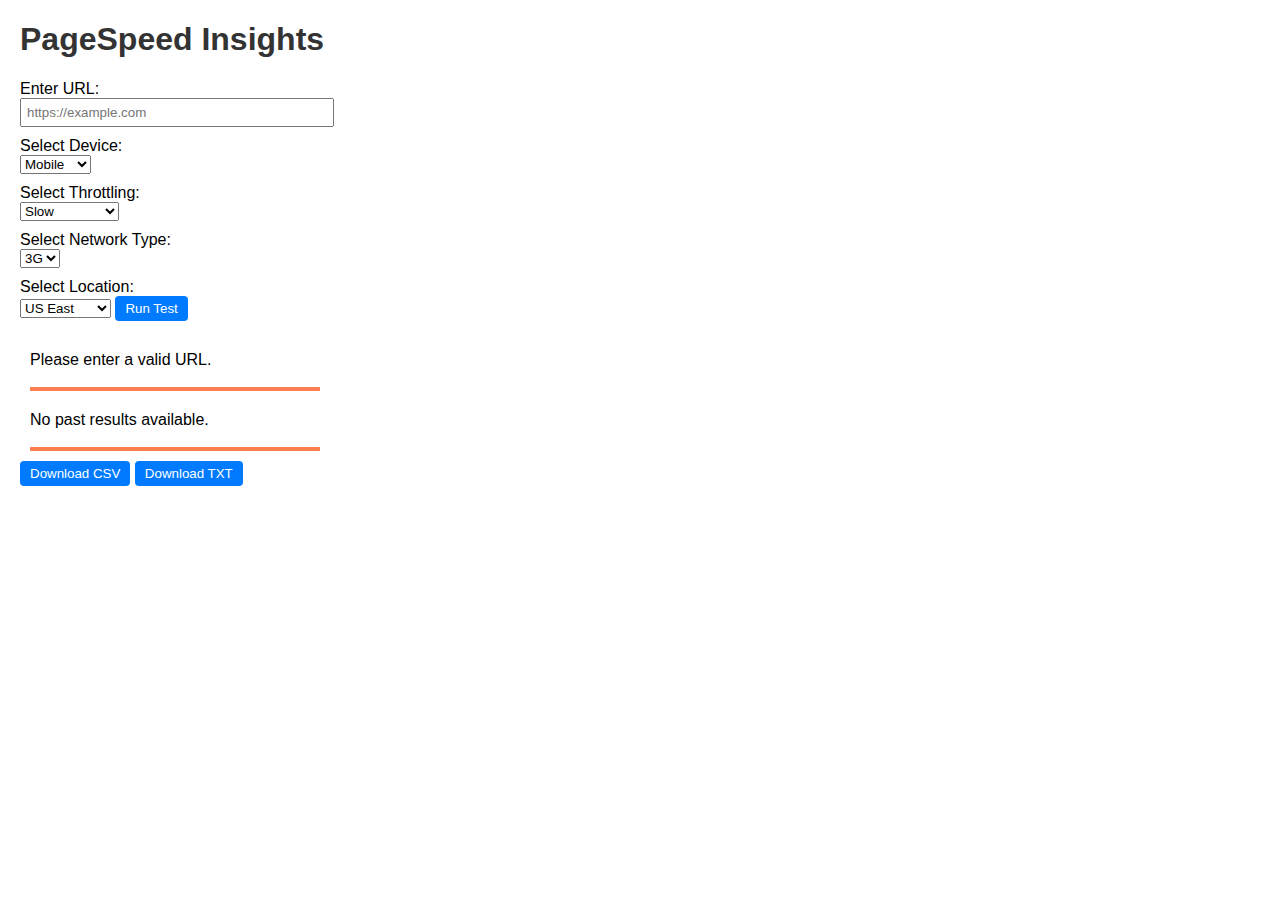
<file: index.html>
<!DOCTYPE html>
<html lang="en">
  <head>
    <meta charset="UTF-8" />
    <meta name="viewport" content="width=device-width, initial-scale=1.0" />
    <link rel="stylesheet" href="style.css">
    <title>PageSpeed Insights</title>

    <style>

    </style>
  </head>
  <body>
    <h1>PageSpeed Insights</h1>

    <label for="urlInput">Enter URL:</label>
    <input type="text" id="urlInput" placeholder="https://example.com" />
    <br />

    <label for="deviceSelect">Select Device:</label>
    <select id="deviceSelect">
      <option value="mobile">Mobile</option>
      <option value="desktop">Desktop</option>
    </select>

    <!-- <label for="throttleSelect">Select Throttling:</label>
    <select id="throttleSelect">
      <option value="fast">Fast</option>
      <option value="medium">Medium</option>
      <option value="slow">Slow</option>
      <option value="no-throttle">No Throttling</option>
    </select> -->
    <label for="throttleSelect">Select Throttling:</label>
    <select id="throttleSelect">
      <option value="slow">Slow</option>
      <option value="medium">Medium</option>
      <option value="fast">Fast</option>
      <option value="no-throttle">No Throttling</option>
    </select>

    <label for="networkSelect">Select Network Type:</label>
    <select id="networkSelect">
      <option value="3g">3G</option>
      <option value="4g">4G</option>
      <option value="5g">5G</option>
    </select>

    <label for="locationSelect">Select Location:</label>
    <select id="locationSelect">
      <option value="us-east">US East</option>
      <option value="us-west">US West</option>
      <option value="eu-central">EU Central</option>
      <option value="asia-pacific">Asia Pacific</option>
      <option value="london">London</option>
      <option value="ireland">Ireland</option>
      <option value="amsterdam">Amsterdam</option>
      <option value="germany">Germany</option>
    </select>

    <button onclick="runPageSpeedTest()">Run Test</button>

    <div class="loading"></div>

    <div id="results">
      <!-- Results will be displayed here -->
    </div>

    <div id="pastResults">
      <!-- Past results will be displayed here -->
    </div>

    <button onclick="downloadCSV()">Download CSV</button>
    <button onclick="downloadTXT()">Download TXT</button>

    <script src="./script.js">  </script>
  </body>
</html>
</file>
<file: style.css>
body {
    font-family: Arial, sans-serif;
    margin: 20px;
  }

  h1,
  h2 {
    font-family: Arial, Helvetica, sans-serif !important;
  }

  h1 {
    color: #333;
  }

  label {
    display: block;
    margin-top: 10px;
  }

  input {
    width: 300px;
    padding: 5px;
  }

  button {
    padding: 5px 10px;
    background-color: #007bff;
    color: #fff;
    cursor: pointer;
    border: none;
    border-radius: 4px;
  }

  #results {
    margin-top: 20px;
    /* border: 1px solid red; */
    display: flex;
    flex-wrap: wrap;
    justify-content: space-between; /* Adjust as needed */
  }

  @media screen and (max-width: 1024px) {
    #results {
      display: unset;
    }
  }

  p:first-of-type {
    border-bottom: 4px solid coral;
    width: calc(25% - 20px); /* 4 columns, adjust as needed */
    margin: 10px;
    min-height: 40px;
    box-sizing: border-box;
  }

  .pastResult p {
    width: 40%;
    border-bottom: 2px solid lightslategray;
  }

  h2 {
    /* border: 2px solid lightcoral; */
    width: calc(100% - 20px);
    min-height: 40px;
    margin: 10px;
    box-sizing: border-box;
  }

  p {
    /* border: 2px solid grey; */
    width: calc(25% - 20px); /* 4 columns, adjust as needed */
    margin: 10px;
    min-height: 50px;
    box-sizing: border-box;
    border-bottom: 4px solid purple;
  }

  /* Add more styles as needed for the results section */

  .result {
    border: 1px solid lightslategray;
    margin: 10px;
    padding: 10px;
    /* min-height: 50px; */
    width: calc(25% - 20px); /* 4 columns, adjust as needed */
  }

  @media screen and (max-width: 1024px) {
    p {
      border: 2px solid rebeccapurple;
      min-width: calc(100% - 20px); /* 4 columns, adjust as needed */
      margin: 10px;
      min-height: 50px;
      box-sizing: border-box;
    }

    .result {
      border: 1px solid #ccc;
      margin: 10px;
      padding: 10px;
      min-width: calc(100% - 20px); /* 4 columns, adjust as needed */
    }
  }

  .metric {
    width: 100%;
    box-sizing: border-box;
  }

  /* Add other styles as needed */

  #results {
    margin-top: 20px;
  }

  .loading {
    display: none;
    margin-top: 20px;
  }

  @keyframes spin {
    0% {
      transform: rotate(0deg);
    }
    100% {
      transform: rotate(360deg);
    }
  }

  .loading::before {
    content: "";
    box-sizing: border-box;
    display: inline-block;
    width: 30px;
    height: 30px;
    border-radius: 50%;
    border: 3px solid #007bff;
    border-top: 3px solid transparent;
    animation: spin 1s linear infinite;
  }

  /* Add the loading animation styles */
.loading {
    margin-top: 20px;
    color: #007bff; /* Initial color */
    animation: colorChange 2s infinite alternate;
  }
  
  /* Keyframes for changing text color */
  @keyframes colorChange {
    0% {
      color: #007bff; /* Start color (blue) */
    }
    100% {
      color: coral; /* End color (coral) */
    }
  }
</file>
